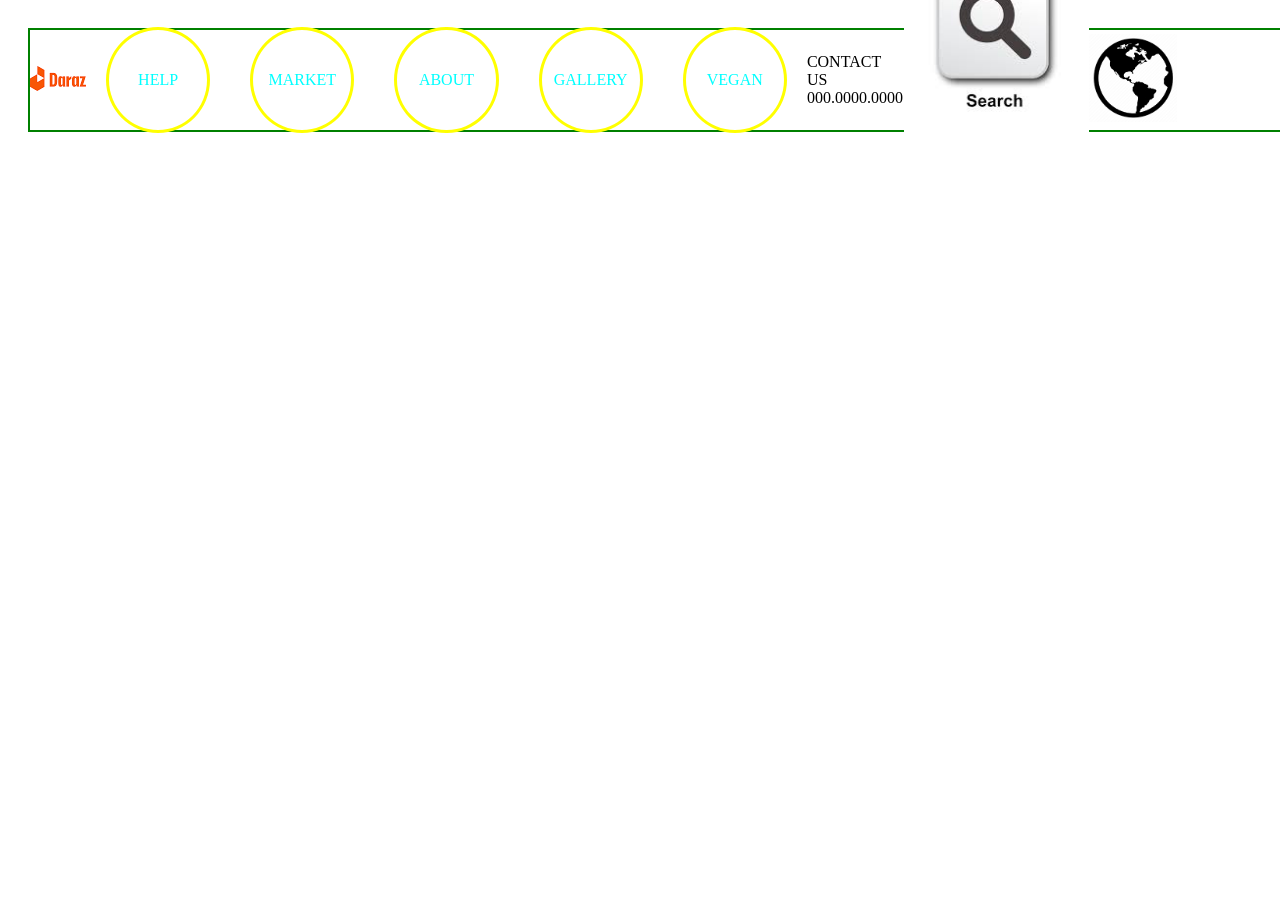
<file: farah.html/index.html>
<!DOCTYPE html>
<html lang="en">
<head>
    <meta charset="UTF-8">
    <meta name="viewport" content="width=device-width, initial-scale=1.0">
    <title>farah</title>
    <link rel="stylesheet" href="style.css">
</head>
<body>
    
    <div id="NAVBAR">
        <DIV ID="LOGO">
            <img src="[data-uri]">

        </DIV>
        <div class="child">HELP</div>
        <div class="child">MARKET</div>
        <div class="child"> ABOUT</div>
        <DIV class="child"> GALLERY</DIV>
        <div class="child">VEGAN</div>
        <DIV ID="CONTACT">CONTACT US<br>000.0000.0000</DIV>
        <DIV ID="SEARCH">
            <IMG src="images SEARCH.jpg" width="100%">
        </DIV>
        <DIV ID="GLOBE">
            <IMG src="GLOBE.png" width="40%">
        </DIV>
    </div>

</body>
</html>
</file>
<file: farah.html/style.css>
#NAVBAR{
    width: 100%;
    height: 100px;
    border: 2px solid green;
    display: flex;
    margin: 20px;
    align-items: center;
    justify-content: center;
    position: fixed;


}
.child{
    height: 100px;
    width: 100px;
    border: 3px solid yellow;
    margin: 20px;
    border-radius: 50%;
    align-items: center;
    justify-content: center;
    display: flex;
    color: aqua;

}
.child:hover{
    background-color: red;
    transition:2s;
}
#SEARCH img{
    background-color: blueviolet;
}
    


    

    
}
</file>
